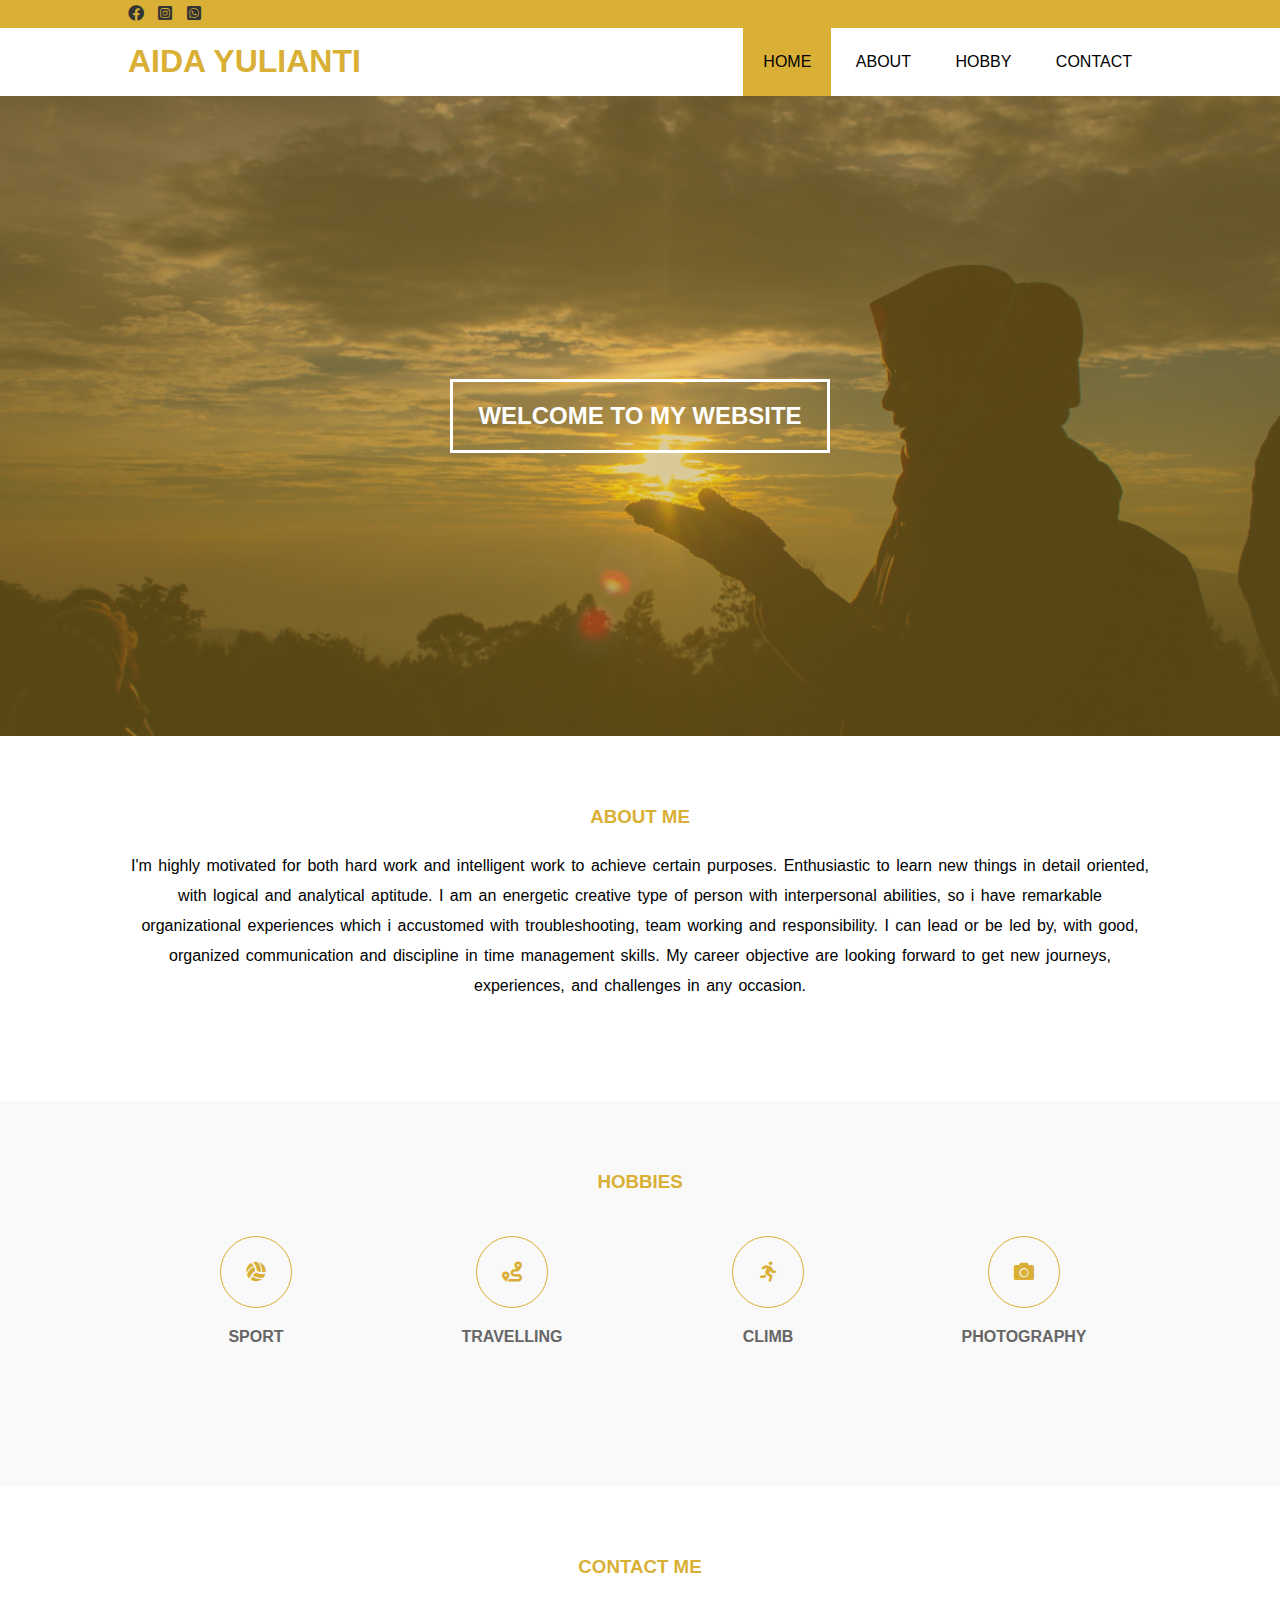
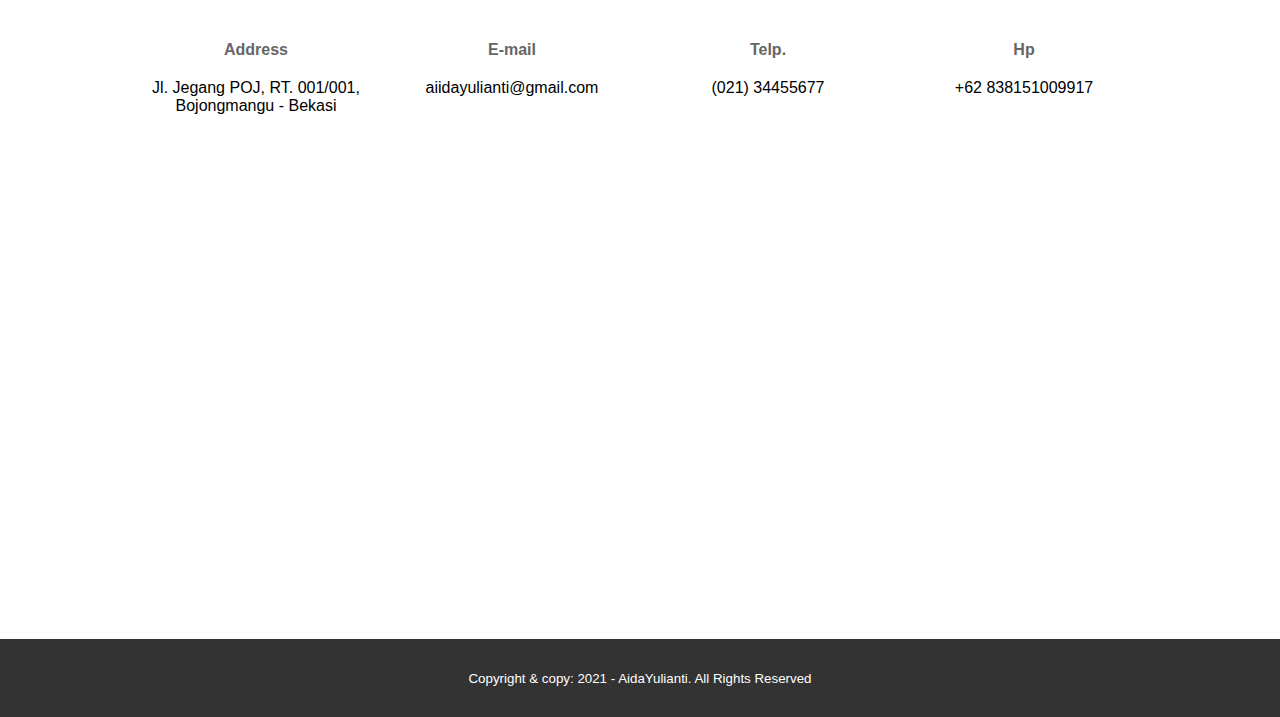
<file: index.html>
<!DOCTYPE html>
<html lang="en">
<head>
    <meta charset="UTF-8">
    <meta http-equiv="X-UA-Compatible" content="IE=edge">
    <meta name="viewport" content="width=device-width, initial-scale=1.0">
    <title>AIDA YULIANTI</title>
    <link rel="stylesheet" type="text/css" href="css/style.css">
    <link rel="stylesheet" href="https://cdnjs.cloudflare.com/ajax/libs/font-awesome/5.15.2/css/all.min.css
    ">
    <link rel="stylesheet" href="css/main.css">
    <link rel="stylesheet" type="text/css" media="screen and (min-width: 480px)" href="css/responsive.css">
    <link rel='stylesheet' media='screen and (min-width: 480px) and (max-width: 800px)' href='css/responsive.css' />
    
    <style>
        body, h1, td, h2, p, a, span {
            font-family: Arial, Helvetica, sans-serif;
        }
        span {
            color: #d99530;
        }
        
          </style>
</head>

<body>

    <div class="medsos">
        <div class="container">
            <ul>
                <li><a href="http://m.facebook.com/aiidayulianti"><i class="fab fa-facebook"></i></a></li>
                <li><a href="http://instagram.com/aiidayulianti"><i class="fab fa-instagram-square"></i></a></li>
                <li><a href="http://wa.me/6283815109917"><i class="fab fa-whatsapp-square"></i></a></li>
            </ul>
        </div>
    </div>
    <header>
        <div class="container">
            <h1><a href="index.html">AIDA YULIANTI</a></h1>
            <ul>
                <li class="active"><a href="index.html">HOME</a></li>
                <li><a href="about.html">ABOUT</a></li>
                <li><a href="hobby.html">HOBBY</a></li>
                <li><a href="contact.html">CONTACT</a></li>
            </ul>
        </div>
    </header>
    
    <section class="banner">
        <h2>WELCOME TO MY WEBSITE</h2>
        <br><br><br><br><br><br><br><br>
    </section>
    
   <section class="about">
       <div class="container">
            <h3>ABOUT ME</h3>
            <p>I'm highly motivated for both hard work and intelligent work to achieve certain purposes. Enthusiastic to learn new
            things in detail oriented, with logical and analytical aptitude. I am an energetic creative type of person with interpersonal abilities, so i
            have remarkable organizational experiences which i accustomed with troubleshooting, team working and responsibility. I
            can lead or be led by, with good, organized communication and discipline in time management skills. My career objective
            are looking forward to get new journeys, experiences, and challenges in any occasion.</p>
        </div>
   </section>

   <section class="hobby">
        <div class="container">
            <h3>HOBBIES</h3>
            <div class="box">
                <div class="col-4">
                    <div class="icon"><a href="sport.html"><i class="fas fa-volleyball-ball"></a></i></div>
                    <h4>SPORT</h4>
                </div>
                <div class="col-4">
                    <div class="icon"><a href="travelling.html"><i class="fas fa-route"></a></i></div>
                    <h4>TRAVELLING</h4>
                </div>
                <div class="col-4">
                    <div class="icon"><a href="climb.html"><i class="fas fa-running"></a></i></div>
                    <h4>CLIMB</h4>
                </div>
                <div class="col-4">
                    <div class="icon"><a href="photography.html"><i class="fas fa-camera"></a></i></div>
                    <h4>PHOTOGRAPHY</h4>
                </div>
            </div>
        </div>
   </section>

   
 
   <section class="colection">
    <div class="container">
        <h3>CONTACT ME</h3>
        <div class="box">
            <div class="col-4">
                <h4>Address</h4>
                <p>Jl. Jegang POJ, RT. 001/001, Bojongmangu - Bekasi</p>
            </div>
            <div class="col-4">
                <h4>E-mail</h4>
                <p>aiidayulianti@gmail.com</p>
            </div>
            <div class="col-4">
                <h4>Telp.</h4>
                <p>(021) 34455677</p>
            </div>
            <div class="col-4">
                <h4>Hp</h4>
                <p>+62 838151009917</p>
            </div>
        </div>
        <iframe src="https://www.google.com/maps/embed?pb=!1m18!1m12!1m3!1d3964.638505044352!2d107.16454161449523!3d-6.440446964770185!2m3!1f0!2f0!3f0!3m2!1i1024!2i768!4f13.1!3m3!1m2!1s0x2e69988e27ce8e77%3A0xeb2f6ac3b5afa372!2sJl.%20Jegang%20POJ%2C%20Bekasi%2C%20Jawa%20Barat!5e0!3m2!1sid!2sid!4v1618220241406!5m2!1sid!2sid" width="100%" height="450" style="border:0;" allowfullscreen="" loading="lazy"></iframe>
    </div>
</section>

    <footer>
        <div class="container">
            <small>Copyright & copy: 2021 - AidaYulianti. All Rights Reserved</small>
        </div>
    </footer>

   
</body>
</html>
</file>
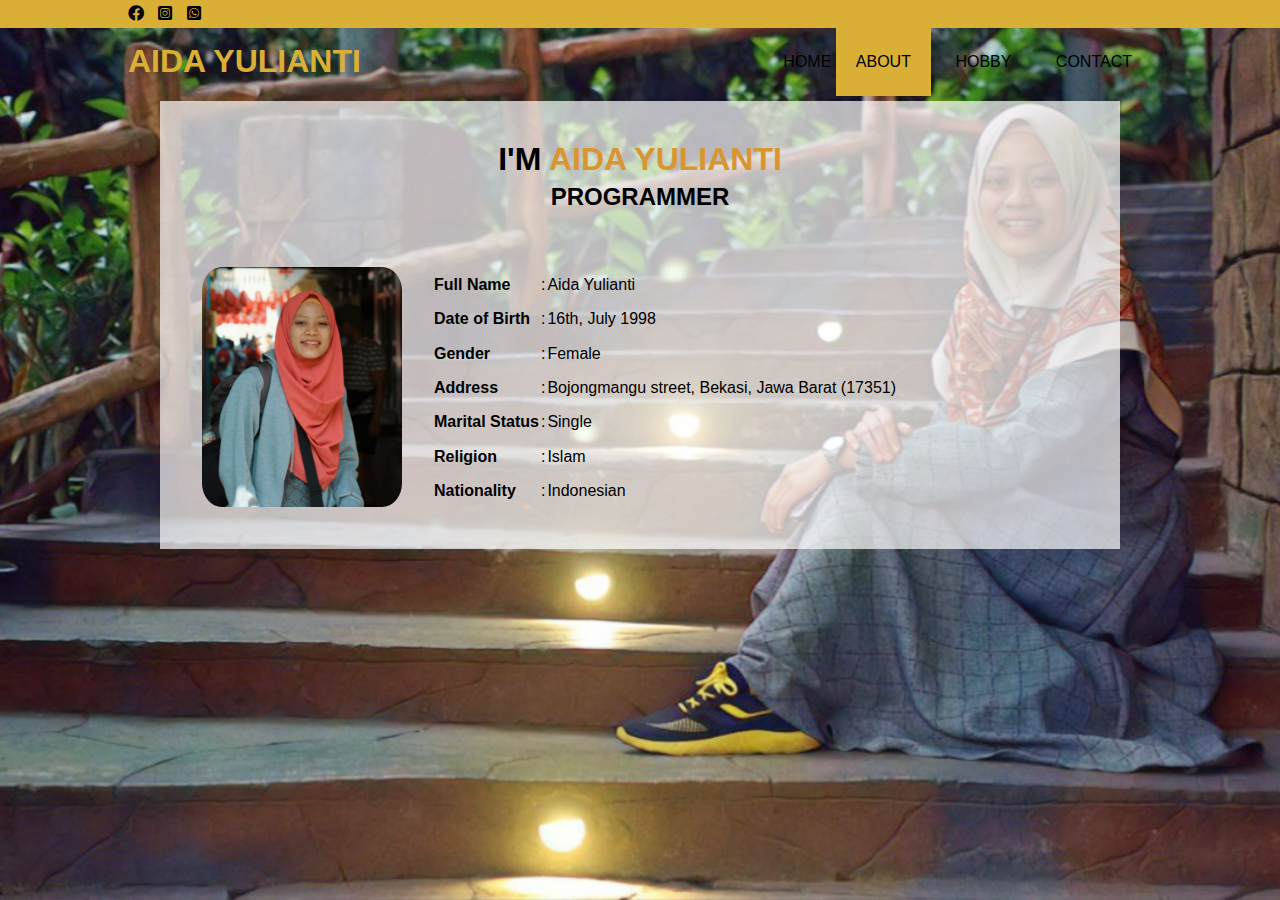
<file: about.html>
<!DOCTYPE html>
<html lang="en">
<head>
    <meta charset="UTF-8">
    <meta http-equiv="X-UA-Compatible" content="IE=edge">
    <meta name="viewport" content="width=device-width, initial-scale=1.0">
    <title>ABOUT ME</title>
    <link rel="stylesheet" type="text/css" href="css/styleabout.css">
    <link rel="stylesheet" href="https://cdnjs.cloudflare.com/ajax/libs/font-awesome/5.15.2/css/all.min.css
    ">
    
    <style>
        body, h1, td, h2, p, a, span {
            font-family: Arial, Helvetica, sans-serif;
        }
        span {
            color: #d99530;
        }
        
        .bungkus {
            background-color: rgba(255, 255, 255, 0.7);
            width: 880px;
            color: black;
            margin:5px auto;
            padding: 40px 40px;
        }
    </style>
</head>

<body style="background: url(/media/setok.JPG); background-size: cover; background-attachment: fixed;">
  
    <div class="medsos">
        <div class="container">
            <ul>
                <li><a href="http://m.facebook.com/aiidayulianti"><i class="fab fa-facebook"></i></a></li>
                <li><a href="http://instagram.com/aiidayulianti"><i class="fab fa-instagram-square"></i></a></li>
                <li><a href="http://wa.me/6283815109917"><i class="fab fa-whatsapp-square"></i></a></li>
            </ul>
        </div>
    </div>
    
    <header>
        <div class="container">
            <h1><a href="index.html">AIDA YULIANTI</a></h1>
            <ul>
                <li></li> <a href="index.html">HOME</a></li>
                <li class="active"><a href="about.html">ABOUT</a></li>
                <li><a href="hobby.html">HOBBY</a></li>
                <li><a href="contact.html">CONTACT</a></li>
            </ul>
        </div>
    </header>

    <div class="bungkus">
        <h1 align="center">I'M <span> AIDA YULIANTI</span></h1>
        <h2 align="center" style="margin-top: 5px">PROGRAMMER</h2>
        <Table>
            <tr>
                <td rowspan="8" width="100px"><img src="/media/pfok.JPG" alt="" width="200px" style="display: block; border-radius: 10%; border-color: white; margin-right: 30px; border: 2px"></td>
            </tr>
            <tr>
                <td><b>Full Name</b></td>
                <td>:</td>
                <td>Aida Yulianti</td>
            </tr>
            <tr>
                <td><strong> Date of Birth</strong></td>
                <td>:</td>
                <td>16th, July 1998</td>
            </tr>
            <tr>
                <td><b>Gender</b></td>
                <td>:</td>
                <td>Female</td>
            </tr>
            <tr>
                <td><b>Address</b></td>
                <td>:</td>
                <td>Bojongmangu street, Bekasi, Jawa Barat (17351)</td>
            </tr>
            <tr>
                <td><b>Marital Status</b></td>
                <td>:</td>
                <td>Single</td>
            </tr>
            <tr>
                <td><b>Religion</b></td>
                <td>:</td>
                <td>Islam</td>
            </tr>
            <tr>
                <td><b>Nationality</b></td>
                <td>:</td>
                <td>Indonesian</td>
                <br><br><br>
            </tr>
        </Table>
    </div>

    
   
</body>
</html>
</file>
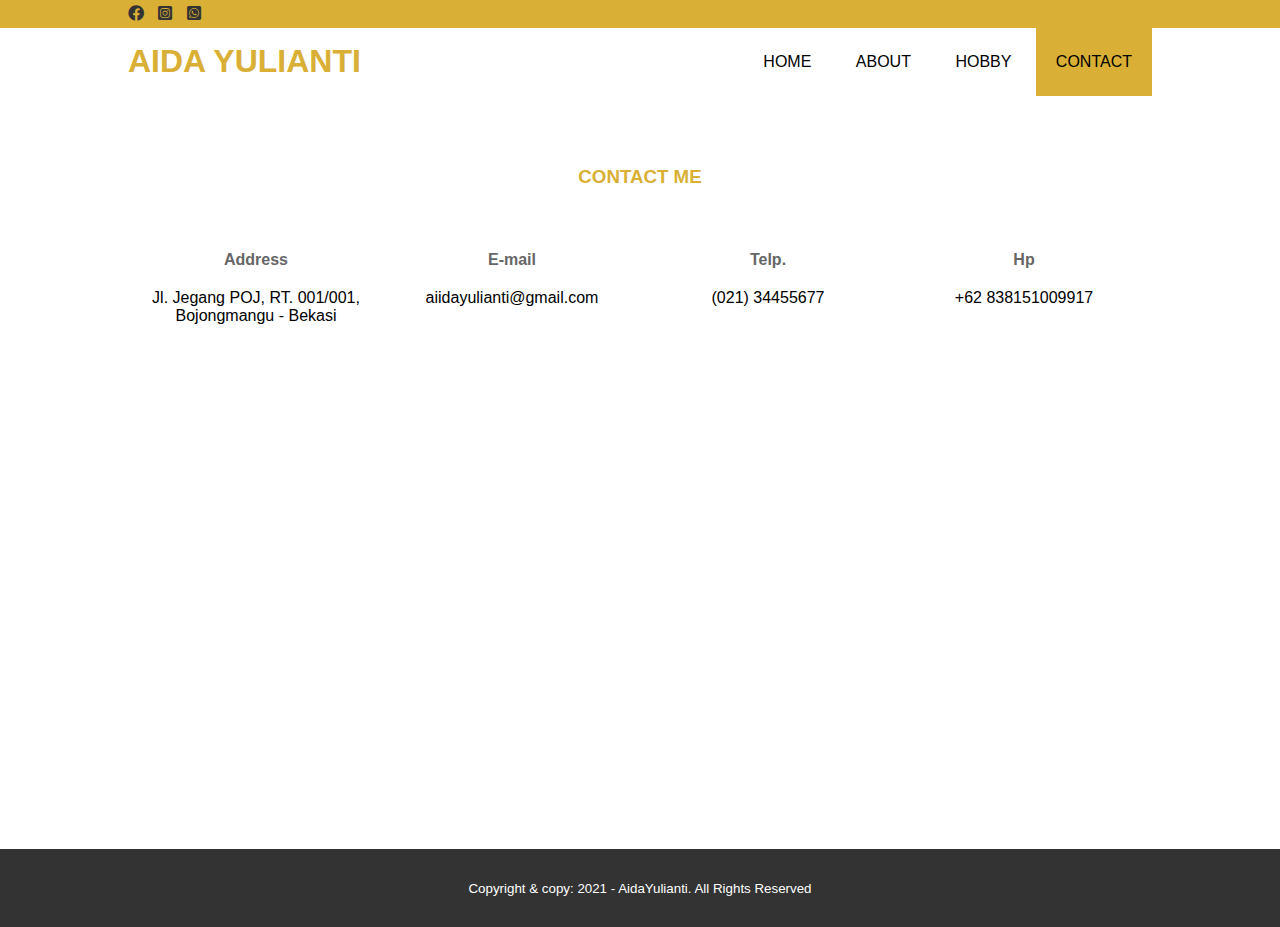
<file: contact.html>
<!DOCTYPE html>
<html lang="en">
<head>
    <meta charset="UTF-8">
    <meta http-equiv="X-UA-Compatible" content="IE=edge">
    <meta name="viewport" content="width=device-width, initial-scale=1.0">
    <title>AIDA YULIANTI</title>
    <link rel="stylesheet" type="text/css" href="css/style.css">
    <link rel="stylesheet" href="https://cdnjs.cloudflare.com/ajax/libs/font-awesome/5.15.2/css/all.min.css
    ">
    <link rel="stylesheet" href="css/main.css">
    <link rel="stylesheet" type="text/css" media="screen and (min-width: 480px)" href="css/responsive.css">
    <link rel='stylesheet' media='screen and (min-width: 480px) and (max-width: 800px)' href='css/responsive.css' />
    <style>
        body, h1, td, h2, p, a, span {
            font-family: Arial, Helvetica, sans-serif;
        }
        span {
            color: #d99530;
        }
        
          </style>
</head>

<body>
    <div class="medsos">
        <div class="container">
            <ul>
                <li><a href="http://m.facebook.com/aiidayulianti"><i class="fab fa-facebook"></i></a></li>
                <li><a href="http://instagram.com/aiidayulianti"><i class="fab fa-instagram-square"></i></a></li>
                <li><a href="http://wa.me/6283815109917"><i class="fab fa-whatsapp-square"></i></a></li>
            </ul>
        </div>
    </div>
    <header>
        <div class="container">
            <h1><a href="index.html">AIDA YULIANTI</a></h1>
            <ul>
                <li ><a href="index.html">HOME</a></li>
                <li><a href="about.html">ABOUT</a></li>
                <li><a href="hobby.html">HOBBY</a></li>
                <li class="active"><a href="contact.html">CONTACT</a></li>
            </ul>
        </div>
    </header>
 
   <section class="colection">
        <div class="container">
            <h3>CONTACT ME</h3>
            <div class="box">
                <div class="col-4">
                    <h4>Address</h4>
                    <p>Jl. Jegang POJ, RT. 001/001, Bojongmangu - Bekasi</p>
                </div>
                <div class="col-4">
                    <h4>E-mail</h4>
                    <p>aiidayulianti@gmail.com</p>
                </div>
                <div class="col-4">
                    <h4>Telp.</h4>
                    <p>(021) 34455677</p>
                </div>
                <div class="col-4">
                    <h4>Hp</h4>
                    <p>+62 838151009917</p>
                </div>
            </div>
            <iframe src="https://www.google.com/maps/embed?pb=!1m18!1m12!1m3!1d3964.638505044352!2d107.16454161449523!3d-6.440446964770185!2m3!1f0!2f0!3f0!3m2!1i1024!2i768!4f13.1!3m3!1m2!1s0x2e69988e27ce8e77%3A0xeb2f6ac3b5afa372!2sJl.%20Jegang%20POJ%2C%20Bekasi%2C%20Jawa%20Barat!5e0!3m2!1sid!2sid!4v1618220241406!5m2!1sid!2sid" width="100%" height="450" style="border:0;" allowfullscreen="" loading="lazy"></iframe>
        </div>
   </section>

    <footer>
        <div class="container">
            <small>Copyright & copy: 2021 - AidaYulianti. All Rights Reserved</small>
        </div>
    </footer>

</body>
</html>
</file>
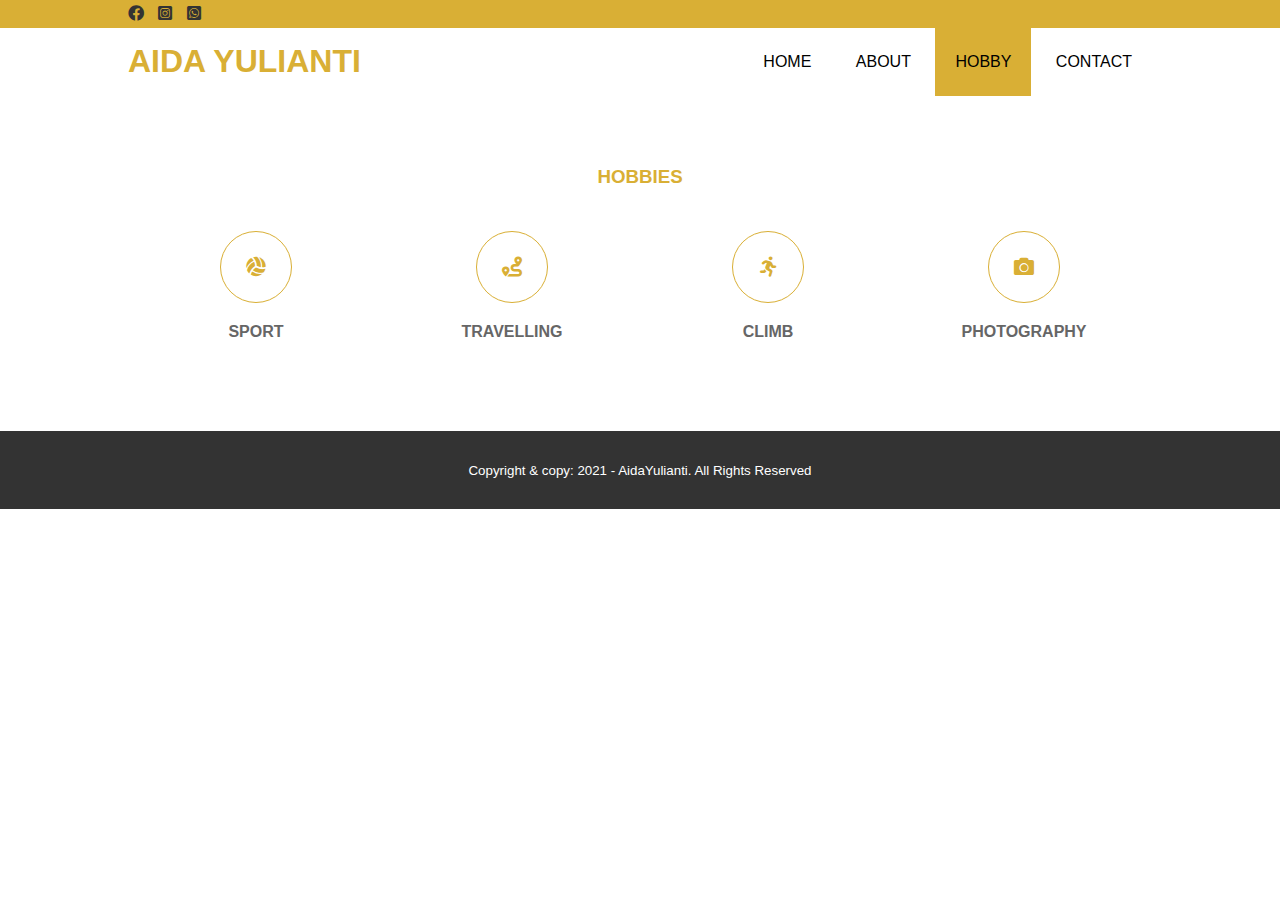
<file: hobby.html>
<!DOCTYPE html>
<html lang="en">
<head>
    <meta charset="UTF-8">
    <meta http-equiv="X-UA-Compatible" content="IE=edge">
    <meta name="viewport" content="width=device-width, initial-scale=1.0">
    <title>AIDA YULIANTI</title>
    <link rel="stylesheet" type="text/css" href="css/style.css">
    <link rel="stylesheet" href="https://cdnjs.cloudflare.com/ajax/libs/font-awesome/5.15.2/css/all.min.css
    ">
    <link rel="stylesheet" href="css/main.css">
    <link rel="stylesheet" type="text/css" media="screen and (min-width: 480px)" href="css/responsive.css">
    <link rel='stylesheet' media='screen and (min-width: 480px) and (max-width: 800px)' href='css/responsive.css' />
    <style>
        body, h1, td, h2, p, a, span {
            font-family: Arial, Helvetica, sans-serif;
        }
        span {
            color: #d99530;
        }
        
          </style>
</head>

<body>
    <div class="medsos">
        <div class="container">
            <ul>
                <li><a href="http://m.facebook.com/aiidayulianti"><i class="fab fa-facebook"></i></a></li>
                <li><a href="http://instagram.com/aiidayulianti"><i class="fab fa-instagram-square"></i></a></li>
                <li><a href="http://wa.me/6283815109917"><i class="fab fa-whatsapp-square"></i></a></li>
            </ul>
        </div>
    </div>
    <header>
        <div class="container">
            <h1><a href="index.html">AIDA YULIANTI</a></h1>
            <ul>
                <li ><a href="index.html">HOME</a></li>
                <li><a href="about.html">ABOUT</a></li>
                <li class="active"><a href="hobby.html">HOBBY</a></li>
                <li><a href="contact.html">CONTACT</a></li>
            </ul>
        </div>
    </header>
 
   <section class="colection">
        <div class="container">
            <h3>HOBBIES</h3>
            <div class="box">
                <div class="col-4">
                    <div class="icon"><a href="sport.html"><i class="fas fa-volleyball-ball"></a></i></div>
                    <h4>SPORT</a></h4>
                </div>
                <div class="col-4">
                    <div class="icon"><a href="travelling.html"><i class="fas fa-route"></a></i></div>
                    <h4>TRAVELLING</h4>
                </div>
                <div class="col-4">
                    <div class="icon"><a href="climb.html"><i class="fas fa-running"></a></i></div>
                    <h4>CLIMB</h4>
                </div>
                <div class="col-4">
                    <div class="icon"><a href="photography.html"><i class="fas fa-camera"></a></i></div>
                    <h4>PHOTOGRAPHY</h4>
                </div>
            </div>
        </div>
   </section>

    <footer>
        <div class="container">
            <small>Copyright & copy: 2021 - AidaYulianti. All Rights Reserved</small>
        </div>
    </footer>

</body>
</html>
</file>
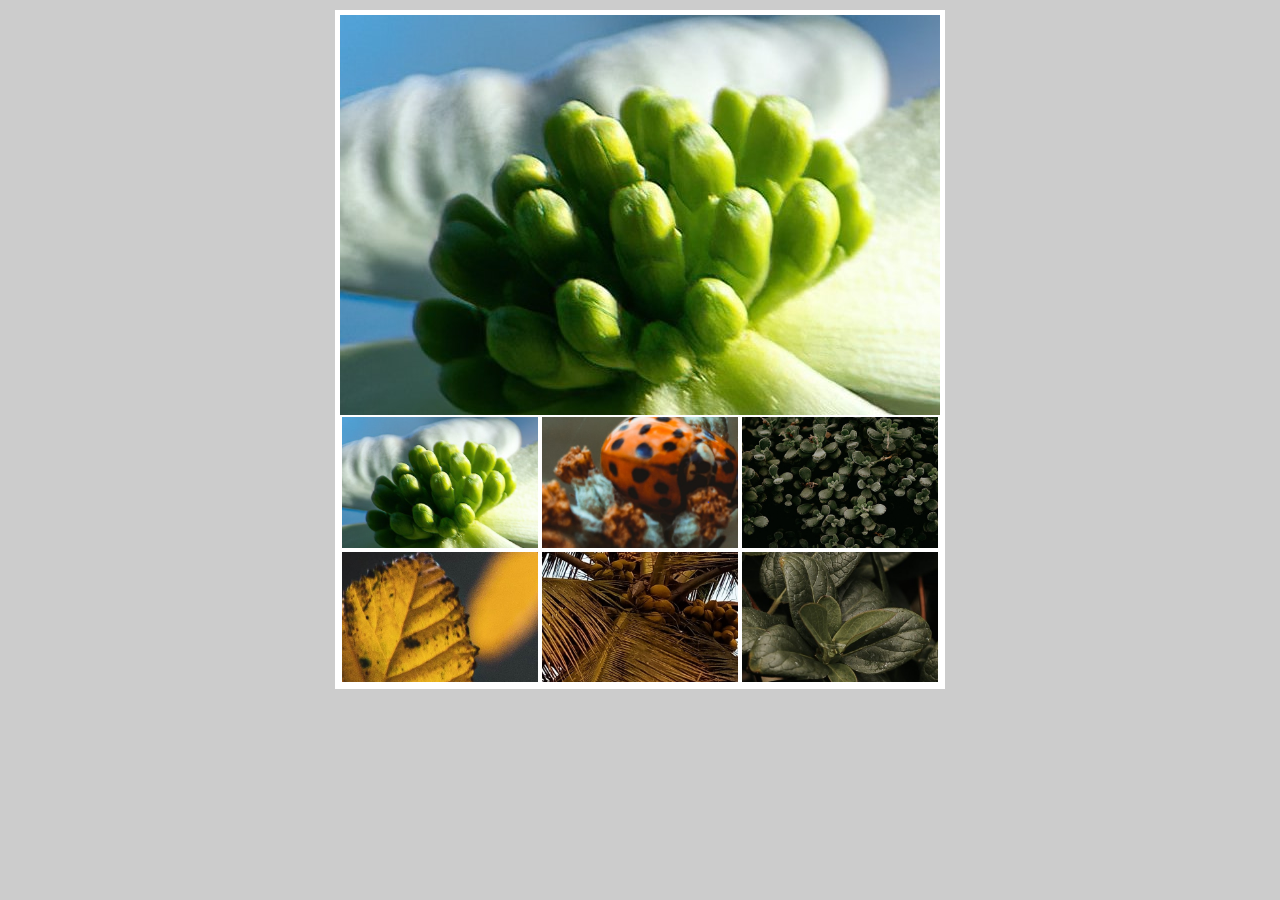
<file: photography.html>
<!DOCTYPE html>
<html lang="en">
<head>
    <meta charset="UTF-8">
    <meta http-equiv="X-UA-Compatible" content="IE=edge">
    <meta name="viewport" content="width=device-width, initial-scale=1.0">
    <title>PHOTOGRAPHY</title>
    <link rel="stylesheet" href="script.css">
</head>
<body>
    <div class="container">
        <img src="/photograpy/1.jpg" class="jumbo">
        <div class="thumbnail">
            <img src="/photograpy/1.jpg" class="thumb">
            <img src="/photograpy/2.jpg" class="thumb">
            <img src="/photograpy/3.jpg" class="thumb">
            <img src="/photograpy/4.jpg" class="thumb">
            <img src="/photograpy/5.jpg" class="thumb">
            <img src="/photograpy/6.jpg" class="thumb">
        </div>
    </div>

    <script src="script.js"></script>
</body>
</html>
</file>
<file: css/style.css>
*{
    padding: 0;
    margin: 0;
    font-family: sans-serif;
}
a {
    color: inherit;
    text-decoration: none;
}
.medsos{
    padding: 5px 0;
    background-color: #D9AF35;
}
.medsos ul li {
    display: inline-block;
    color: #333;
    margin-right: 10px;
}
.container {
    width: 80%;
    margin: 0 auto;
}
.container:after {
    content: '';
    display: block;
    clear: both;
}

header h1 {
    float: left;
    padding: 15px 0;
    color: #D9AF35;
}
header ul {
    float: right;
}
header ul li {
    display: inline-block;
}
header ul li a{
    padding: 25px 20px;
    display: inline-block;
}
header ul li a:hover {
    background-color: #d9af35;
    color: #fff;
}
.active {
    background-color: #D9AF35;
    color: black;
}
.banner {
    height: 60vh;
    background-image: url('../media/set.jpg');
    background-size: cover;
    position: relative;
    display: flex;
    justify-content: center;
    align-items: center;
}
.banner:after{
    content:'';
    display: block;
    position: absolute;
    top: 0;
    left: 0;
    right: 0;
    bottom: 0;
    background-color: rgba(217, 175, 53, 0.4) ;
}
.banner h2 {
    color: #fff;
    z-index: 1;
    padding: 20px 25px;
    border: 3px solid #fff;
}
section {
    padding: 50px 0;
}
section h3{
    text-align: center;
    padding: 20px 0;
    color: #D9AF35;
    margin-bottom: 3px;
}
section h4 {
    color:#666;
}
.about,
.hobby {
    padding-bottom: 100px;
}
section p {
    color: black;
}
.about p{
    counter-reset: #666;
    word-spacing: 2px;
    line-height: 30px;
    text-align: center;
}
.hobby {
    background-color: #f9f9f9;
}
.box{
    color: #D9AF35;
}
.box:after {
    content:'';
    display: block;
    clear: both;
}
.box .col-4 {
    width: 25%;
    padding:20px;
    box-sizing:border-box;
    text-align: center;
    float: left;
}

.icon{
    width: 70px;
    height: 70px;
    border: 1px solid;
    border-radius: 50%;
    text-align: center;
    line-height: 70px;
    font-size: 20px;
    margin: 0 auto;
    
}
.box .col-4 h4 {
    margin: 20px 0;
}
footer {
    padding: 30px 0;
    background-color: #333;
    color: #fff;
    text-align: center;
}
</file>
<file: css/main.css>
/* ABOUT */
#about{
    width: 100%;
    height: 130vh;
    padding-bottom: 30vh;
    display: flex;
    flex-direction: column;
    justify-content: center;
    align-items: center;
    
}
.profile{
    width: 95vh;
    height: 95vh;
    align-items: center;
    flex-direction: column;
    justify-content: center;
    align-items: center;
    border-radius: 50%;
}

 .profile h1{
    font-family: title;
    font-weight: bolder;
    padding:0px 0px 0px 0px;
    font-size: 30px;
    z-index: 10;
    font-size: 68px;
    margin-bottom: -100px;
    position: sticky;
    
}
.profile h3 {
    padding-top: 10px;
    font-family: 'Covered By Your Grace', cursive;
    font-size: 25px;
}
.profile h6 {
    font-family: 'Montserrat', sans-serif;
    font-size: 12px;
}
.profile p{
    display: inline-block;
    padding: 5px 0px 10px 0px;
    width: 540px;
    font-family: 'Montserrat', sans-serif;
    font-size: 12px;
    /* padding-bottom: 50px; */
    text-align: justify;
}
.profile img{
    width: 300px;
    border-radius: 50%;
    margin-bottom: 13px;
    z-index: 0;
    box-shadow: 3px 2px 4px black;
}
@keyframes rotate {
  from {
    transform: rotate(0deg);
  }
  to {
    transform: rotate(30deg);
  }
}
.profile img:hover{
    animation: rotate 2s;
    animation-fill-mode: forwards;
    animation-direction: alternate;
}
.profile a, button{ 
    padding: 7px;
    margin: 10px;
    border-radius: 2em;
    background: transparent;
    font-family: 'Covered By Your Grace', cursive;
    font-family: 'Staatliches', cursive;

    letter-spacing: 5px;
    font-size: 15px;
    font-weight: 900;
    text-shadow: rgb(209, 201, 201) 2px 2px 2px;
    color: #d16644;
}
@media screen and (min-width: 375px) and (max-width: 800px){

    .landing h1{ 
        font-size: 30px !important; 
    }
    .landing h2{ 
        font-size: 20px; 
    }
    .landing h3{ 
        font-size: 20px; 
    }
    .landing p, .landing p b {
        width: 300px;
        font-size: 12px;
    }

    /* ABOUT */

    .profile h1{
        font-family: title;
        font-weight: bolder;
        padding:80px 0px 0px 0px;
        font-size: 20px;
        z-index: 10;
        font-size: 48px;
        margin-bottom: -80px;
        position: sticky;
        
    }
    .profile h3 {
        padding-top: 5px;
        font-size: 20px;
    }
    .profile h6 {
        font-size: 10px;
    }
    .profile p{
        width: 300px;
        font-size: 11px;
    }
    .profile img{
        width: 200px;
    }

    .profile img:hover{
        animation: rotate 2s;
        animation-fill-mode: forwards;
        animation-direction: alternate;
    }
    .profile a, button{ 
        padding: 7px;
        margin: 20px;
        border-radius: 2em;
        background: transparent;
        font-family: 'Covered By Your Grace', cursive;
        font-family: 'Staatliches', cursive;

        letter-spacing: 5px;
        font-size: 13px;
        font-weight: 900;
        text-shadow: rgb(209, 201, 201) 2px 2px 2px;
        color: #d16644;
</file>
<file: css/responsive.css>
/* ABOUT */
#about{
    width: 100%;
    height: 130vh;
    padding-bottom: 30vh;
    display: flex;
    flex-direction: column;
    justify-content: center;
    align-items: center;
    
}
.profile{
    width: 95vh;
    height: 95vh;
    align-items: center;
    flex-direction: column;
    justify-content: center;
    align-items: center;
    border-radius: 50%;
}

 .profile h1{
    font-family: title;
    font-weight: bolder;
    padding:0px 0px 0px 0px;
    font-size: 30px;
    z-index: 10;
    font-size: 68px;
    margin-bottom: -100px;
    position: sticky;
    
}
.profile h3 {
    padding-top: 10px;
    font-family: 'Covered By Your Grace', cursive;
    font-size: 25px;
}
.profile h6 {
    font-family: 'Montserrat', sans-serif;
    font-size: 12px;
}
.profile p{
    display: inline-block;
    padding: 5px 0px 10px 0px;
    width: 540px;
    font-family: 'Montserrat', sans-serif;
    font-size: 12px;
    /* padding-bottom: 50px; */
    text-align: justify;
}
.profile img{
    width: 300px;
    border-radius: 50%;
    margin-bottom: 13px;
    z-index: 0;
    box-shadow: 3px 2px 4px black;
}
@keyframes rotate {
  from {
    transform: rotate(0deg);
  }
  to {
    transform: rotate(30deg);
  }
}
.profile img:hover{
    animation: rotate 2s;
    animation-fill-mode: forwards;
    animation-direction: alternate;
}
.profile a, button{ 
    padding: 7px;
    margin: 10px;
    border-radius: 2em;
    background: transparent;
    font-family: 'Covered By Your Grace', cursive;
    font-family: 'Staatliches', cursive;

    letter-spacing: 5px;
    font-size: 15px;
    font-weight: 900;
    text-shadow: rgb(209, 201, 201) 2px 2px 2px;
    color: #d16644;
</file>
<file: css/styleabout.css>
*{
    padding: 0;
    margin: 0;
    font-family: sans-serif;
}
a {
    color: inherit;
    text-decoration: none;
}
.medsos{
    padding: 5px 0;
    background-color: #D9AF35;
}
.medsos ul li {
    display: inline-block;
    cursor: #fff;
    margin-right: 10px;
}
.container {
    width: 80%;
    margin: 0 auto;
}
.container:after {
    content: '';
    display: block;
    clear: both;
}
header h1 {
    float: left;
    padding: 15px 0;
    color: #D9AF35;
}
header ul {
    float: right;
    
}
header ul li {
    display: inline-block;
}
header ul li a{
    padding: 25px 20px;
    display: inline-block;
    
}
header ul li a:hover {
    background-color: #D9AF35;
    color: #ffff;
    
}
.active {
    background-color: #D9AF35;
    color:black  ;
}
.banner {
    height: 60vh;
    background-image: url('../media/set.jpg');
    background-size: cover;
    position: relative;
    display: flex;
    justify-content: center;
    align-items: center;
}
.banner:after{
    content:'';
    display: block;
    position: absolute;
    top: 0;
    left: 0;
    right: 0;
    bottom: 0;
    background-color: rgba(217, 175, 53, 0.4) ;
}
.banner h2 {
    color: #fff;
    z-index: 1;
    padding: 20px 25px;
}
.label{
    background-color: #D9AF35;
    color: #fff;
}
</file>
<file: script.css>
* {
    margin: 0;
    padding: 0;
    line-height: 0;
}

body {
    background-color: #ccc;
    text-align: center;
}

.container {
    width: 600px;
    margin: 10px auto;
    border: 5px solid white;
    overflow: auto;
}

.thumb {
    width: 200px;
    float: left;
    border: 2px solid white;
    box-sizing: border-box;
}

.thumb:hover {
    opacity: 0.5;
    cursor: pointer;
}

.active {
    opacity: 0.5;
}
</file>
